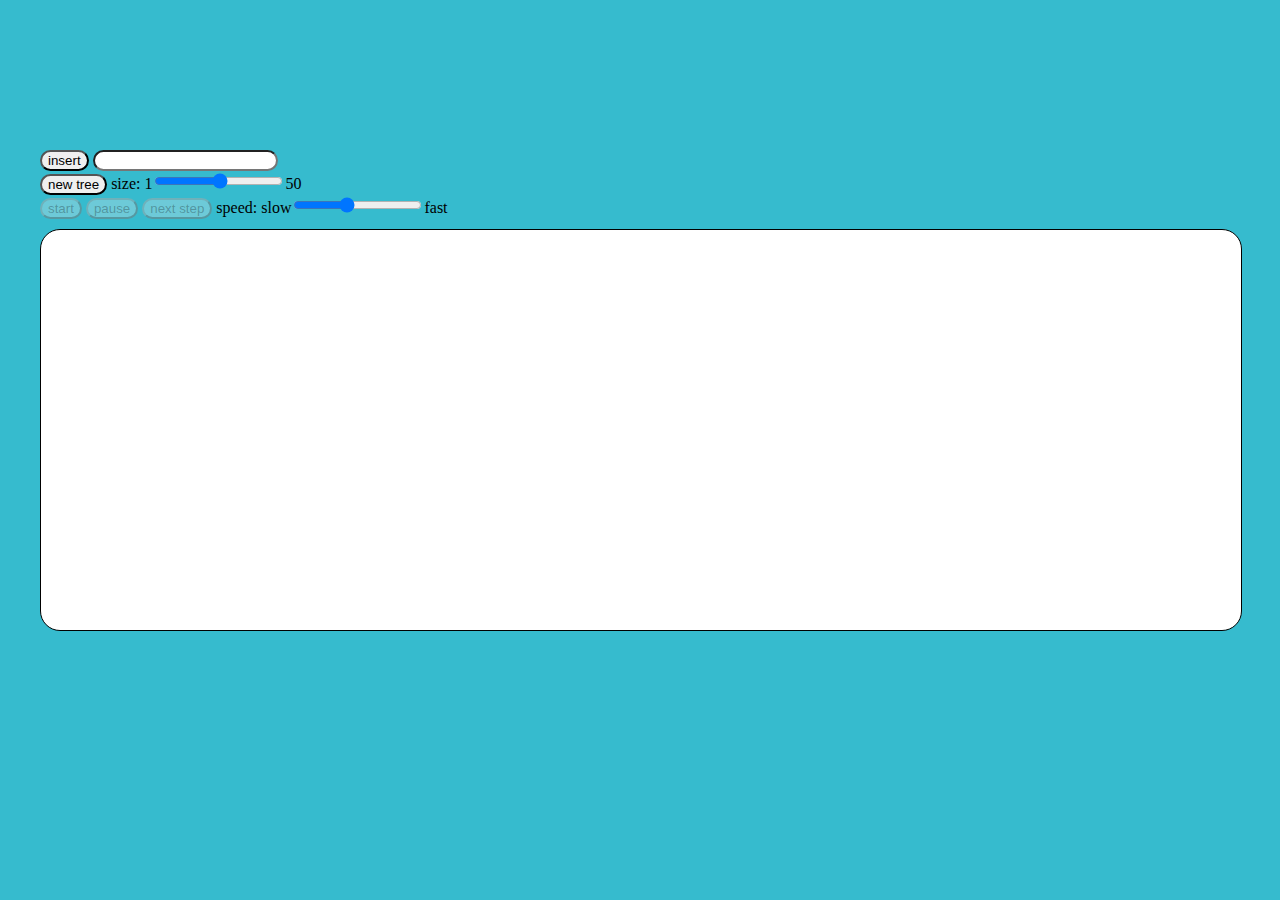
<file: index.html>
<!DOCTYPE HTML> 
<head>
  <meta charset="utf-8">
  <title>2-3 tree insert key</title>
	<link rel="stylesheet" href="style.css">
</head>
<body>  
<script>
var canva; 
var context;
var NODE_SIZE=18; 
var FILL="#36BBCE"; //цвет узла
var TEXT="#000"; //цвет текста
var STROKE="#000"; //цвет обводки
var ACCENT="#f00"; //цвет выделения узла 
var leafCount=0; // это счетчик листьев дерева, нужен чтоб задать координаты листьям в arrange
var DISTANSE_X=30; //минимальное расстояние между узлами
var DISTANSE_Y=30;
var STEP_TIME=800; //время между концом предыдущего шага и началом следующего
var pieces=30; //число кадров на которое делится анимация 
var tree=null; //2-3 дерево которое отображается собственно
var state=-1; //состояние : -1 запущенна анимация, 0 пауза, 1 выполняет один шаг
var PAUSE_TIME=30; //интервал проверки не стоит ли функция на паузе
var FRAME_TIME=20; //время между кадрами (перерисовской)

window.onload = function () { //эт при загрузке страницы выполняется, тут находим canvas на странице и задаем контекст
	/*document.getElementById("step").removeAttribute("disabled");
	}else{
	document.getElementById("result").setAttribute("disabled","disabled");*/
	  
	   canva = document.getElementById("canva");
	   context = canva.getContext("2d"); 
	   context.lineWidth=2;
	   context.fillStyle=FILL;
	   context.font="12px arial";
	   context.textAlign="center";
	   context.textBaseline = "middle";
	  document.getElementById("start").setAttribute("disabled","disabled");
	  document.getElementById("pause").setAttribute("disabled","disabled");
	  document.getElementById("next").setAttribute("disabled","disabled");
	  //document.getElementById("fin").setAttribute("disabled","disabled");
	   
	   
}

function clean(){//очищает canvas
	context.clearRect(0,0,canva.width,canva.height);
}

function compareByKey(node1,node2){ //сравнивает узлы по ключу
	if(node1.keys[0]<node2.keys[0]){
		return -1;
	}else if(node1.keys[0]>node2.keys[0]){
		return 1;
	}else{return 0;}
}

//"классы"	обьектов
function Tree(r){
	this.root= r || null;
	this.height=0;
	this.leafs=0;
	
	
	this.drawOld = function(){
		clean();
		this.root.drawTreeOld();
	}
	this.saveP = function(){
		this.root.savePos();
	}
	this.draw = function(){
		clean();
		this.root.drawTree();
	}
	this.arrange= function(){
		leafCount=0;
		this.root.arrange();
	}
	this.search = function(x){
		var t = this.root;
		while(t.sons.length!=0){
			if(x<t.keys[0]){
					t=t.sons[0];
			}else if(t.keys.length==1){
				t=t.sons[1];
			}else{
				if(x<t.keys[1]){
					t=t.sons[1];
				}else{
					t=t.sons[2];
				}
			}
		}
		
		return t;
	}
	this.insert = function(x){
		if (this.root==null){ //empty tree
			this.root= new Node([x]);
		}else{
			var place = this.search(x);
			if (place.keys.length==1){
				if(x<place.keys[0]){
					place.keys.unshift(x);
				}else{
					place.keys.push(x);
				}
				return;
			}else{
				if(x<place.keys[0]){
					place.keys.unshift(x);
				}else if(x<place.keys[1]){
					place.keys[2]=place.keys[1];
					place.keys[1]=x;
				}else{
					place.keys.push(x);
				}
				split(place,this);
			}
			
		}
	}

}


function Node(ks,p,ss){
	this.parent=p||null;//ссылка на родительчкий узел
	this.keys=ks||[];//ключи
	this.sons=ss||[]; //дочерние узлы
	this.width=ks.length*NODE_SIZE; //ширина
	this.posX=0;//кординаты на канве
	this.posY=0;
	this.stroke=STROKE;//цвет обводки
	this.oldPosX=0; //"сохраненные" координаты , нужны для анимации
	this.oldPosY=0;
	this.dx=0; //скорость движения
	this.dy=0;
	this.move= function(){ //рисует 1 кадр движения узла и его поддерева с сохраненных координат на текущие, возвращает false пока узел или какой либо узел в его поддереве не достиг цели
	
		var flag=true;
		var a=true;
		if(!areClose(this)){ 
			this.oldPosX+=this.dx;
			this.oldPosY+=this.dy;
			flag=false;
		}
		for(var i=0;i<this.sons.length;i++){
			a=this.sons[i].move();
			flag=a&&flag;
		}
		return flag;
	}
	this.setSp = function(){ //установка скорости узла и всего его поддерева
		this.dx=(this.posX-this.oldPosX)/pieces;
		this.dy=(this.posY-this.oldPosY)/pieces;
		for(var i=0;i<this.sons.length;i++){
			this.sons[i].setSp();
		}
	}
	this.savePos= function(){ //сохраняет текущие координаты в узле
		this.oldPosX=this.posX;
		this.oldPosY=this.posY;
		for(var i=0;i<this.sons.length;i++){
			this.sons[i].savePos();
		}
	}
	this.drawTree = function(){ //рисует поддерево узла
		context.beginPath();
		for(var i =0; i<this.sons.length;i++){
				//this.sons[i].lineColor=LINE_COLOR;	
				context.moveTo(this.posX,this.posY);
				context.lineTo(this.sons[i].posX,this.sons[i].posY);
				context.stroke();
				this.sons[i].drawTree();
		}
		this.draw();		
	}
	this.draw=function(){//рисует сам узел
		
		pX=this.posX;
		pY=this.posY-NODE_SIZE*0.5;
	
		context.strokeStyle=this.stroke;
		var px = this.posX-this.width/2;
		var py = pY;
		
		context.fillRect(px,py,this.width,NODE_SIZE);
		context.strokeRect(px,py,this.width,NODE_SIZE);
		context.fillStyle = TEXT;
		
		if(this.keys.length==2){
			context.fillText(this.keys[0],px+NODE_SIZE*0.5, this.posY);
			context.fillText(this.keys[1],px-NODE_SIZE*0.5+this.width, this.posY);
		}else if(this.keys.length==1){
			context.fillText(this.keys[0],this.posX, this.posY);
		}else{
			context.fillText(this.keys[0],px+NODE_SIZE*0.5, this.posY);
			context.fillText(this.keys[1],this.posX, this.posY);
			context.fillText(this.keys[2],px-NODE_SIZE*0.5+this.width, this.posY);
		}	
		context.fillStyle=FILL;
		context.strokeStyle=STROKE;
	}
	//old draw , разница только в координатах
	this.drawTreeOld = function(){ //рисует сохраненное поддерово
		context.beginPath();
		for(var i =0; i<this.sons.length;i++){
				//this.sons[i].lineColor=LINE_COLOR;	
				context.moveTo(this.oldPosX,this.oldPosY);
				context.lineTo(this.sons[i].oldPosX,this.sons[i].oldPosY);
				context.stroke();
				this.sons[i].drawTreeOld();
		}
		this.drawOld();		
	}
	this.drawOld=function(){ //рисует сохраненный узел
		
		pX=this.oldPosX;
		pY=this.oldPosY-NODE_SIZE*0.5;
		
		context.strokeStyle=this.stroke;
		var px = this.oldPosX-this.width/2;
		var py = pY;
		
		context.fillRect(px,py,this.width,NODE_SIZE);
		context.strokeRect(px,py,this.width,NODE_SIZE);
		context.fillStyle = TEXT;
		if(this.keys.length==2){
			context.fillText(this.keys[0],px+NODE_SIZE*0.5, this.oldPosY);
			context.fillText(this.keys[1],px-NODE_SIZE*0.5+this.width, this.oldPosY);
		}else if(this.keys.length==1){
			context.fillText(this.keys[0],this.oldPosX, this.oldPosY);
		}else{
			context.fillText(this.keys[0],px+NODE_SIZE*0.5, this.oldPosY);
			context.fillText(this.keys[1],this.oldPosX, this.oldPosY);
			context.fillText(this.keys[2],px-NODE_SIZE*0.5+this.width, this.oldPosY);
		}	
		context.fillStyle=FILL;
		context.strokeStyle=STROKE;
	}//
	this.addSon = function(node,pos){//добавляет дочерний узел
		for(var i=this.sons.length-1;i>=pos;i--){
			this.sons[i+1]=this.sons[i];
		}
		this.sons[pos]=node;
	}
	this.arrange=function(){ //задаем координаты
		
		this.width=this.keys.length*NODE_SIZE;
		if(this.sons.length==0){//leaf
			this.posX=(leafCount+1)*(NODE_SIZE + DISTANSE_X);
			this.posY=canva.height - DISTANSE_Y- NODE_SIZE;
			leafCount++;
		}else if(this.sons.length==2){ //single
			this.sons[0].arrange();
			this.sons[1].arrange();
			this.posX=(this.sons[0].posX+this.sons[1].posX)/2;
			this.posY=this.sons[0].posY - DISTANSE_Y - NODE_SIZE;
		} else if(this.sons.length==3){ //double
			this.sons[0].arrange();
			this.sons[1].arrange();
			this.sons[2].arrange();
			this.posX=this.sons[1].posX;
			this.posY=this.sons[0].posY - DISTANSE_Y - NODE_SIZE;
		} else{ //overflow
			this.sons[0].arrange();
			this.sons[1].arrange();
			this.sons[2].arrange();
			this.sons[3].arrange();
			this.posX=(this.sons[0].posX+this.sons[2].posX)/2;
			this.posY=this.sons[0].posY - DISTANSE_Y - NODE_SIZE;
		}
	}
	this.addKey = function(k,pos){ //вставляет ключ на нужное место
		width+=NODE_SIZE;
		this.keys.splice(pos,0,k);
	}
	this.delKey = function (pos){ //удаляет ключ
		width-=NODE_SIZE;
		this.keys.splice(pos,1);
	}
}
//

function moveAll(n){ 
		tree.root.setSp();
		m(false);
		
	function m(flag){ //рисует 1 кадр 
		if(state==0){//пауза
			setTimeout(m,0,flag);
		}else if(state==-1){//анимация
			if(!flag){ //анимация не закончена
				flag = tree.root.move(); 
				tree.drawOld();
				setTimeout(m,FRAME_TIME,flag);
			}else{
				clean();
				tree.draw();
				if(n.parent==null){ //если мы разделяли корень
				finish();
				}else{
					showSplit(n.parent); //идем вверх и если нужно снова разделяем
				}
			}
		}else{//шаг без анимации
			state--;
			clean();
			tree.draw();
			if(n.parent==null){
				finish();
			}else{
				showSplit(n.parent);
			}
			
		}
}
	}


function split(node,tr){ //ничего не рисует, нужно для постоения дерева
	if(node.keys.length>2){
		var p=node.parent;
		var k2= node.keys[2];
		var a =new Node([k2]);
		var k1=node.keys[1];
		var k0 = node.keys[0];
		if(node.sons.length!=0){ //not leaf
			a.sons=node.sons.slice(2);
			node.sons.length=2;
			a.sons[0].parent=a;
			a.sons[1].parent=a;
			
		}
			if(p==null){//root
				tr.root=new Node([k1],null,[node,a]);
				node.keys.length=1;
				node.parent=tr.root;
				a.parent=tr.root;
			}else{
				a.parent=p;
				for(var i=0; i<p.keys.length;i++){//всатвляем средний ключ куда надо
					if (p.keys[i]>k1){
						p.keys.splice(i,0,k1);
						node.keys.length=1;
						p.sons.splice(i+1,0,a);
						break;
					}
				}
				if(node.keys.length>1){
					p.keys.push(k1);
					p.sons.push(a);
					node.keys.length=1;
				}
				split(p,tr); //делаем то же самое для родительского узла
			}
	}
}

//порядок анимации:
//showSearch -> showAdd -> showSplit(n раз) -> finish

function showSerch(x){ // ищем места куда нужно вставить новый ключ
	if(state==0){ //пауза
		setTimeout(showSearch,PAUSE_TIME,x);
	}else if(state==-1){ //анимация
		clean();
		tree.arrange();
		tree.draw();
		accentNode(tree.root);
	}else{//шаг
		state--;
		clean();
		tree.arrange();
		tree.draw();
		accentNode(tree.root);
	}
	function accentNode(n){ //выделяет красным текущий узел
		
		if(state==0){//пауза
			setTimeout(accentNode,PAUSE_TIME,n);
		}else { //анимация или шаг
			if(n.parent!=null){//красим родительский узел в нормальный цвет
			n.parent.draw();
		}
			if(state==1){
				state--; //ставим паузу если нужно было сделать 1 шаг
			}
			//выделяем узел красным
			n.stroke=ACCENT;
			n.draw();
			n.stroke=STROKE;
			//
			//спускаемся вниз по дереву
			if (n.sons.length>0){//не лист
				if(x<n.keys[0]){
					s=n.sons[0];
				}else if(n.keys.length==1){
					s=n.sons[1];
				}else if(x<n.keys[1]){
					s=n.sons[1];
				}else{
					s=n.sons[2];
				}
				if(state==-1){
				setTimeout(accentNode,STEP_TIME,s);
				}else{
					accentNode(s);
				}
			}else{//доходим до листа, переходим к вставке
				if(state=-1){
				setTimeout(showAdd,STEP_TIME,x,n);
				}else{
					showAdd(x,n);
				}
			}
		}
	}
	
}

function showAdd(x,n){ //вставляем новый ключ в лист (возможно переполнение)
	var a = new Node([x]);
	//выясняем куда вставить ключ, и как это анимировать
	if (n.keys.length==2){
		if (x<n.keys[0]){
			moveR(n.posX+NODE_SIZE/2);
			
		}else if(x<n.keys[1]){
			stretch();
		}else{
			moveL(n.posX-NODE_SIZE/2);
		}
	}else{
		if(x<n.keys[0]){
			moveR(n.posX+NODE_SIZE/2);
		}else{
			moveL(n.posX-NODE_SIZE/2);
		}
	}
	
	
	function moveR(px){ //старые ключи сьезжают вправо, новый появляется слева
		if(state=-1){
			if(n.posX<px){
				clean();
				tree.draw();
				n.posX+=1;
				setTimeout(moveR,FRAME_TIME,px);
			}else{
				/*a.posX=n.posX-NODE_SIZE/2-n.width/2;
				a.posY=n.posY;
				a.draw();*/
				n.keys.splice(0,0,x);
				finaly();
			}
		}else if(state==0){
			setTimeout(moveR,PAUSE_TIME,px);
		}else{
			n.keys.splice(0,0,x);	
			finaly();
		}
	}
	function moveL(px){ //старые ключи сьезжают влева нвый появляется справа
		if(state==-1){
			if(n.posX>px){
				clean();
				tree.draw();
				n.posX-=1;
				setTimeout(moveL,FRAME_TIME,px);
			}else{
				/*a.posX=n.posX+n.width/2+NODE_SIZE/2;
				a.posY=n.posY;
				a.draw();*/
				n.keys.push(x);
				finaly();
			}
		}else if(state==0){
			setTimeout(moveL,PAUSE_TIME,px);
		}else{
			n.keys.push(x);
			finaly();
		}
	}
	function stretch(){ //узел растягивается, новый ключ посередине
		if(state==-1){
			if(n.width<NODE_SIZE*3){
			clean();
			tree.draw();
			n.width+=1;
			setTimeout(stretch,FRAME_TIME);
			}else{
				/*a.posX=n.posX;
				a.posY=n.posY;
				a.draw();*/
				n.keys.splice(1,0,x);
				finaly();
			}
		}else if(state==0){
			setTimeout(stretch,PAUSE_TIME);
		}else{
			n.keys.splice(1,0,x);
				finaly();
		}
	}
	function finaly(){//еще раз рисуем дерево и переходим к следующему шагу
		if(state==0){
			setTimeout(finaly,PAUSE_TIME);
		}else{
			
			tree.arrange();
			clean();
			tree.draw();
			if(state==1){
				state--;
				showSplit(n);
			}else{
			setTimeout(showSplit,STEP_TIME,n);
			}
		}
		
	}
	
	
}

function showSplit(n){ //если вставка ключа вызвала переполнение разделяем узел на 2, а у родительского узла становится на один ключ больше
	if(state!=0){
		
		if(n.keys.length>2){
			var mid = new Node([n.keys[1]]);
			var r = new Node([n.keys[2]]);
			var p = n.parent;
			if(n.sons.length!=0){//not leaf
				r.sons[0]=n.sons[2];
				r.sons[1]=n.sons[3];
				n.sons.length=2;
				r.sons[0].parent=r;
				r.sons[1].parent=r;
			} 
			if(p==null){//root
				n.parent=mid;
				n.keys.length=1;//set positions
				n.width=NODE_SIZE;
				mid.posX=n.posX;
				mid.posY=n.posY;
				n.posX-=NODE_SIZE;
				r.posX=mid.posX+NODE_SIZE;
				r.posY=n.posY;
				r.parent=mid;
				mid.sons[0]=n;
				mid.sons[1]=r;
				tree.root=mid;
				
				clean();
				tree.draw();
				r.draw();
				mid.draw();
				p=new Node(mid.keys[0]);
				p.posX=mid.posX;
				p.posY=mid.posY- DISTANSE_Y - NODE_SIZE;
				var dx=(p.posX-mid.posX)/pieces;
				var dy=(p.posY-mid.posY)/pieces;
				if(state==1){
					state--;
					newRoot();
				}else{
				setTimeout(newRoot,STEP_TIME);
				}
			}else{
				n.keys.length=1;//set positions
				n.width=NODE_SIZE;
				mid.posX=n.posX;
				mid.posY=n.posY;
				n.posX-=NODE_SIZE;
				r.posX=mid.posX+NODE_SIZE;
				r.posY=n.posY;
				r.parent=p;
				var flag=false;
				var k=p.sons.indexOf(n);
				p.sons.splice(k+1,0,r);
				clean();
				tree.draw();
				r.draw();
				mid.draw();
				var dx=(p.posX-mid.posX)/pieces;
				var dy=(p.posY-mid.posY)/pieces;
				if(state==1){
					state--;
					moveUp();
				}else{
				setTimeout(moveUp,STEP_TIME);
				}
			}
		}else{
			finish();
		}
	}else{
		setTimeout(showSplit,PAUSE_TIME,n);
	}
	
	
			function newRoot(){
				if(state==0){
					setTimeout(newRoot,PAUSE_TIME);
				}else if(state==-1){
					if(!areClose(mid,p)){
						mid.posX+=dx;
						mid.posY+=dy;
						clean();
						tree.draw();
						setTimeout(newRoot,FRAME_TIME);
					}else{
						tree.saveP();
						tree.arrange();
						moveAll(n);
					}
				}else{
					//state--;
					tree.saveP();
					tree.arrange();
					moveAll(n);
				}
			}
			
			function moveUp(){
				if(state==0){
					setTimeout(moveUp,PAUSE_TIME);
				}else if(state==-1){
					if(!areClose(mid,p)){
						mid.posX+=dx;
						mid.posY+=dy;
						clean();
						tree.draw();
						mid.draw();
						setTimeout(moveUp,FRAME_TIME);
					}else{
						var f=false;
						for(var i=0;i<p.keys.length;i++){
							if(mid.keys[0] < p.keys[i]){
								p.keys.splice(i,0,mid.keys[0]);
								f=true;
								break;
							}
						}
						if(!f){
							p.keys.push(mid.keys[0]);
						}
						
						tree.saveP();
						tree.arrange();
						moveAll(n);
					}
				}else{
					var f=false;
						for(var i=0;i<p.keys.length;i++){
							if(mid.keys[0] < p.keys[i]){
								p.keys.splice(i,0,mid.keys[0]);
								f=true;
								break;
							}
						}
						if(!f){
							p.keys.push(mid.keys[0]);
						}
						
						tree.saveP();
						tree.arrange();
						moveAll(n);
				}
			}
}

function finish(){ //вызывается при окончании анимации, включает/выключает нужные кнопки
	//alert("ok");
	//insert();
	document.getElementById("insert").removeAttribute("disabled");
	document.getElementById("new").removeAttribute("disabled");
	 document.getElementById("start").setAttribute("disabled","disabled");
	  document.getElementById("pause").setAttribute("disabled","disabled");
	  document.getElementById("next").setAttribute("disabled","disabled");
	  //document.getElementById("fin").setAttribute("disabled","disabled");
}
function areClose(n1,n2){ //проверяет находится ли один узел достаточно близко (незаметно для глаза) к другому при анимации 
//p.s. если сравнивать через равенство узел почти всегда пролетает мимо своего места
	eps=2;
	var a = n1.posX;
	var b= n1.posY;
	var c;
	var d;
	if(n2){
		c=n2.posX;
		d=n2.posY;
		
	}else{
		c=n1.oldPosX;
		d=n1.oldPosY;
	}
	if(Math.abs(a-c)<eps&&Math.abs(b-d)<eps){
			return true;
		}else{
			return false;
		}
}
function changeSp(){ //ползунок изменения скорости , меняет частоту кадров
	FRAME_TIME=35-document.getElementById("chSp").value;
}
function pause(){ //кнопка pause
	state=0;
	 document.getElementById("start").removeAttribute("disabled");
	  document.getElementById("pause").setAttribute("disabled","disabled");
	
}
function start(){ // кнопка start
	state=-1; 
	document.getElementById("start").setAttribute("disabled","disabled");
	 document.getElementById("pause").removeAttribute("disabled");
	  document.getElementById("next").removeAttribute("disabled");
	 // document.getElementById("fin").removeAttribute("disabled");
}
function next(){//кнопка next step
	state=1;
	 //document.getElementById("next").setAttribute("disabled","disabled");
	document.getElementById("start").removeAttribute("disabled");
	 document.getElementById("pause").setAttribute("disabled","disabled");
}
function newTree(){ //кнопка new tree
//создает новое дерево заданного размера из  случайных целых
	state==0;
	var a = document.getElementById("treeSize").value; 
	var tr=new Tree(null);
	for(var i=0;i<a;i++){
	tr.insert(Math.floor(Math.random()*100));
	}
	tr.arrange(); //задаем координаты узлам в дереве
	tr.draw(); //рисуем
	tree=tr;
	
}
function insert(){ //кнопка insert
	var a=parseInt(document.getElementById("ins").value,10);
	if(a==a){ //проверка на NaN
		state=-1;
		
	document.getElementById("insert").setAttribute("disabled","disabled");
	document.getElementById("new").setAttribute("disabled","disabled");
	 document.getElementById("start").setAttribute("disabled","disabled");
	  document.getElementById("pause").removeAttribute("disabled");
	  document.getElementById("next").removeAttribute("disabled");
	  //document.getElementById("fin").removeAttribute("disabled");

		if(tree === null){ //если дерева нет то делаем новое из 1го узла
			clean();
			tree=new Tree(new Node([a]));
			tree.arrange();
			tree.draw();
			finish();
		}else{ //запускаем алгоритм поиска
		showSerch(a);
		}
	}
}
</script>

	<div id="container">
	<div id="controls">
	
	<button onclick="insert()" id="insert">insert</button>
	<input type="text" id="ins">
	<div>
	<button onclick="newTree()" id="new">new tree</button>
	size: 
	1<input type="range" min="1" max = "50" step="1"  id="treeSize">50 
	</div>
	<div>
	<button onclick="start()" id="start">start</button>
	<button onclick="pause()" id="pause">pause</button>
	<button onclick="next()" id="next">next step</button>
	speed: 
	slow<input type="range" min="5" max = "30" step="1" value="15" oninput="changeSp()" id="chSp" title="скорость показа">fast
	
	</div>
	</div>
	<canvas height="400" width="1200" id="canva">
	</canvas>
</div>

</body>
</file>
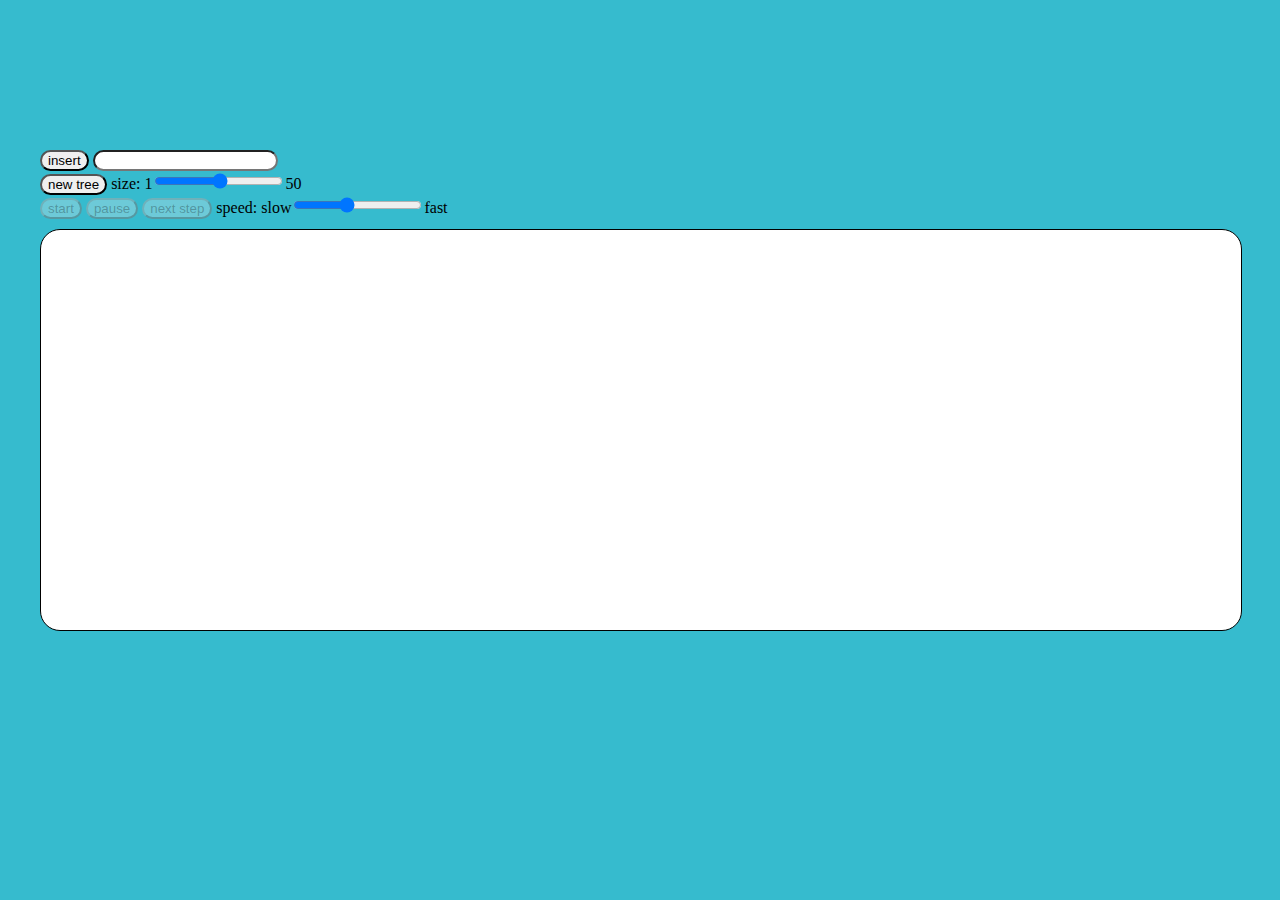
<file: 23tree.html>
<!DOCTYPE HTML> 
<head>
  <meta charset="utf-8">
  <title>2-3 tree insert key</title>
	<link rel="stylesheet" href="style.css">
</head>
<body>  
<script>
var canva; 
var context;
var NODE_SIZE=18; 
var FILL="#36BBCE"; //цвет узла
var TEXT="#000"; //цвет текста
var STROKE="#000"; //цвет обводки
var ACCENT="#f00"; //цвет выделения узла 
var leafCount=0; // это счетчик листьев дерева, нужен чтоб задать координаты листьям в arrange
var DISTANSE_X=30; //минимальное расстояние между узлами
var DISTANSE_Y=30;
var STEP_TIME=800; //время между концом предыдущего шага и началом следующего
var pieces=30; //число кадров на которое делится анимация 
var tree=null; //2-3 дерево которое отображается собственно
var state=-1; //состояние : -1 запущенна анимация, 0 пауза, 1 выполняет один шаг
var PAUSE_TIME=30; //интервал проверки не стоит ли функция на паузе
var FRAME_TIME=20; //время между кадрами (перерисовской)

window.onload = function () { //эт при загрузке страницы выполняется, тут находим canvas на странице и задаем контекст
	/*document.getElementById("step").removeAttribute("disabled");
	}else{
	document.getElementById("result").setAttribute("disabled","disabled");*/
	  
	   canva = document.getElementById("canva");
	   context = canva.getContext("2d"); 
	   context.lineWidth=2;
	   context.fillStyle=FILL;
	   context.font="12px arial";
	   context.textAlign="center";
	   context.textBaseline = "middle";
	  document.getElementById("start").setAttribute("disabled","disabled");
	  document.getElementById("pause").setAttribute("disabled","disabled");
	  document.getElementById("next").setAttribute("disabled","disabled");
	  //document.getElementById("fin").setAttribute("disabled","disabled");
	   
	   
}

function clean(){//очищает canvas
	context.clearRect(0,0,canva.width,canva.height);
}

function compareByKey(node1,node2){ //сравнивает узлы по ключу
	if(node1.keys[0]<node2.keys[0]){
		return -1;
	}else if(node1.keys[0]>node2.keys[0]){
		return 1;
	}else{return 0;}
}

//"классы"	обьектов
function Tree(r){
	this.root= r || null;
	this.height=0;
	this.leafs=0;
	
	
	this.drawOld = function(){
		clean();
		this.root.drawTreeOld();
	}
	this.saveP = function(){
		this.root.savePos();
	}
	this.draw = function(){
		clean();
		this.root.drawTree();
	}
	this.arrange= function(){
		leafCount=0;
		this.root.arrange();
	}
	this.search = function(x){
		var t = this.root;
		while(t.sons.length!=0){
			if(x<t.keys[0]){
					t=t.sons[0];
			}else if(t.keys.length==1){
				t=t.sons[1];
			}else{
				if(x<t.keys[1]){
					t=t.sons[1];
				}else{
					t=t.sons[2];
				}
			}
		}
		
		return t;
	}
	this.insert = function(x){
		if (this.root==null){ //empty tree
			this.root= new Node([x]);
		}else{
			var place = this.search(x);
			if (place.keys.length==1){
				if(x<place.keys[0]){
					place.keys.unshift(x);
				}else{
					place.keys.push(x);
				}
				return;
			}else{
				if(x<place.keys[0]){
					place.keys.unshift(x);
				}else if(x<place.keys[1]){
					place.keys[2]=place.keys[1];
					place.keys[1]=x;
				}else{
					place.keys.push(x);
				}
				split(place,this);
			}
			
		}
	}

}


function Node(ks,p,ss){
	this.parent=p||null;//ссылка на родительчкий узел
	this.keys=ks||[];//ключи
	this.sons=ss||[]; //дочерние узлы
	this.width=ks.length*NODE_SIZE; //ширина
	this.posX=0;//кординаты на канве
	this.posY=0;
	this.stroke=STROKE;//цвет обводки
	this.oldPosX=0; //"сохраненные" координаты , нужны для анимации
	this.oldPosY=0;
	this.dx=0; //скорость движения
	this.dy=0;
	this.move= function(){ //рисует 1 кадр движения узла и его поддерева с сохраненных координат на текущие, возвращает false пока узел или какой либо узел в его поддереве не достиг цели
	
		var flag=true;
		var a=true;
		if(!areClose(this)){ 
			this.oldPosX+=this.dx;
			this.oldPosY+=this.dy;
			flag=false;
		}
		for(var i=0;i<this.sons.length;i++){
			a=this.sons[i].move();
			flag=a&&flag;
		}
		return flag;
	}
	this.setSp = function(){ //установка скорости узла и всего его поддерева
		this.dx=(this.posX-this.oldPosX)/pieces;
		this.dy=(this.posY-this.oldPosY)/pieces;
		for(var i=0;i<this.sons.length;i++){
			this.sons[i].setSp();
		}
	}
	this.savePos= function(){ //сохраняет текущие координаты в узле
		this.oldPosX=this.posX;
		this.oldPosY=this.posY;
		for(var i=0;i<this.sons.length;i++){
			this.sons[i].savePos();
		}
	}
	this.drawTree = function(){ //рисует поддерево узла
		context.beginPath();
		for(var i =0; i<this.sons.length;i++){
				//this.sons[i].lineColor=LINE_COLOR;	
				context.moveTo(this.posX,this.posY);
				context.lineTo(this.sons[i].posX,this.sons[i].posY);
				context.stroke();
				this.sons[i].drawTree();
		}
		this.draw();		
	}
	this.draw=function(){//рисует сам узел
		
		pX=this.posX;
		pY=this.posY-NODE_SIZE*0.5;
	
		context.strokeStyle=this.stroke;
		var px = this.posX-this.width/2;
		var py = pY;
		
		context.fillRect(px,py,this.width,NODE_SIZE);
		context.strokeRect(px,py,this.width,NODE_SIZE);
		context.fillStyle = TEXT;
		
		if(this.keys.length==2){
			context.fillText(this.keys[0],px+NODE_SIZE*0.5, this.posY);
			context.fillText(this.keys[1],px-NODE_SIZE*0.5+this.width, this.posY);
		}else if(this.keys.length==1){
			context.fillText(this.keys[0],this.posX, this.posY);
		}else{
			context.fillText(this.keys[0],px+NODE_SIZE*0.5, this.posY);
			context.fillText(this.keys[1],this.posX, this.posY);
			context.fillText(this.keys[2],px-NODE_SIZE*0.5+this.width, this.posY);
		}	
		context.fillStyle=FILL;
		context.strokeStyle=STROKE;
	}
	//old draw , разница только в координатах
	this.drawTreeOld = function(){ //рисует сохраненное поддерово
		context.beginPath();
		for(var i =0; i<this.sons.length;i++){
				//this.sons[i].lineColor=LINE_COLOR;	
				context.moveTo(this.oldPosX,this.oldPosY);
				context.lineTo(this.sons[i].oldPosX,this.sons[i].oldPosY);
				context.stroke();
				this.sons[i].drawTreeOld();
		}
		this.drawOld();		
	}
	this.drawOld=function(){ //рисует сохраненный узел
		
		pX=this.oldPosX;
		pY=this.oldPosY-NODE_SIZE*0.5;
		
		context.strokeStyle=this.stroke;
		var px = this.oldPosX-this.width/2;
		var py = pY;
		
		context.fillRect(px,py,this.width,NODE_SIZE);
		context.strokeRect(px,py,this.width,NODE_SIZE);
		context.fillStyle = TEXT;
		if(this.keys.length==2){
			context.fillText(this.keys[0],px+NODE_SIZE*0.5, this.oldPosY);
			context.fillText(this.keys[1],px-NODE_SIZE*0.5+this.width, this.oldPosY);
		}else if(this.keys.length==1){
			context.fillText(this.keys[0],this.oldPosX, this.oldPosY);
		}else{
			context.fillText(this.keys[0],px+NODE_SIZE*0.5, this.oldPosY);
			context.fillText(this.keys[1],this.oldPosX, this.oldPosY);
			context.fillText(this.keys[2],px-NODE_SIZE*0.5+this.width, this.oldPosY);
		}	
		context.fillStyle=FILL;
		context.strokeStyle=STROKE;
	}//
	this.addSon = function(node,pos){//добавляет дочерний узел
		for(var i=this.sons.length-1;i>=pos;i--){
			this.sons[i+1]=this.sons[i];
		}
		this.sons[pos]=node;
	}
	this.arrange=function(){ //задаем координаты
		
		this.width=this.keys.length*NODE_SIZE;
		if(this.sons.length==0){//leaf
			this.posX=(leafCount+1)*(NODE_SIZE + DISTANSE_X);
			this.posY=canva.height - DISTANSE_Y- NODE_SIZE;
			leafCount++;
		}else if(this.sons.length==2){ //single
			this.sons[0].arrange();
			this.sons[1].arrange();
			this.posX=(this.sons[0].posX+this.sons[1].posX)/2;
			this.posY=this.sons[0].posY - DISTANSE_Y - NODE_SIZE;
		} else if(this.sons.length==3){ //double
			this.sons[0].arrange();
			this.sons[1].arrange();
			this.sons[2].arrange();
			this.posX=this.sons[1].posX;
			this.posY=this.sons[0].posY - DISTANSE_Y - NODE_SIZE;
		} else{ //overflow
			this.sons[0].arrange();
			this.sons[1].arrange();
			this.sons[2].arrange();
			this.sons[3].arrange();
			this.posX=(this.sons[0].posX+this.sons[2].posX)/2;
			this.posY=this.sons[0].posY - DISTANSE_Y - NODE_SIZE;
		}
	}
	this.addKey = function(k,pos){ //вставляет ключ на нужное место
		width+=NODE_SIZE;
		this.keys.splice(pos,0,k);
	}
	this.delKey = function (pos){ //удаляет ключ
		width-=NODE_SIZE;
		this.keys.splice(pos,1);
	}
}
//

function moveAll(n){ 
		tree.root.setSp();
		m(false);
		
	function m(flag){ //рисует 1 кадр 
		if(state==0){//пауза
			setTimeout(m,0,flag);
		}else if(state==-1){//анимация
			if(!flag){ //анимация не закончена
				flag = tree.root.move(); 
				tree.drawOld();
				setTimeout(m,FRAME_TIME,flag);
			}else{
				clean();
				tree.draw();
				if(n.parent==null){ //если мы разделяли корень
				finish();
				}else{
					showSplit(n.parent); //идем вверх и если нужно снова разделяем
				}
			}
		}else{//шаг без анимации
			state--;
			clean();
			tree.draw();
			if(n.parent==null){
				finish();
			}else{
				showSplit(n.parent);
			}
			
		}
}
	}


function split(node,tr){ //ничего не рисует, нужно для постоения дерева
	if(node.keys.length>2){
		var p=node.parent;
		var k2= node.keys[2];
		var a =new Node([k2]);
		var k1=node.keys[1];
		var k0 = node.keys[0];
		if(node.sons.length!=0){ //not leaf
			a.sons=node.sons.slice(2);
			node.sons.length=2;
			a.sons[0].parent=a;
			a.sons[1].parent=a;
			
		}
			if(p==null){//root
				tr.root=new Node([k1],null,[node,a]);
				node.keys.length=1;
				node.parent=tr.root;
				a.parent=tr.root;
			}else{
				a.parent=p;
				for(var i=0; i<p.keys.length;i++){//всатвляем средний ключ куда надо
					if (p.keys[i]>k1){
						p.keys.splice(i,0,k1);
						node.keys.length=1;
						p.sons.splice(i+1,0,a);
						break;
					}
				}
				if(node.keys.length>1){
					p.keys.push(k1);
					p.sons.push(a);
					node.keys.length=1;
				}
				split(p,tr); //делаем то же самое для родительского узла
			}
	}
}

//порядок анимации:
//showSearch -> showAdd -> showSplit(n раз) -> finish

function showSerch(x){ // ищем места куда нужно вставить новый ключ
	if(state==0){ //пауза
		setTimeout(showSearch,PAUSE_TIME,x);
	}else if(state==-1){ //анимация
		clean();
		tree.arrange();
		tree.draw();
		accentNode(tree.root);
	}else{//шаг
		state--;
		clean();
		tree.arrange();
		tree.draw();
		accentNode(tree.root);
	}
	function accentNode(n){ //выделяет красным текущий узел
		
		if(state==0){//пауза
			setTimeout(accentNode,PAUSE_TIME,n);
		}else { //анимация или шаг
			if(n.parent!=null){//красим родительский узел в нормальный цвет
			n.parent.draw();
		}
			if(state==1){
				state--; //ставим паузу если нужно было сделать 1 шаг
			}
			//выделяем узел красным
			n.stroke=ACCENT;
			n.draw();
			n.stroke=STROKE;
			//
			//спускаемся вниз по дереву
			if (n.sons.length>0){//не лист
				if(x<n.keys[0]){
					s=n.sons[0];
				}else if(n.keys.length==1){
					s=n.sons[1];
				}else if(x<n.keys[1]){
					s=n.sons[1];
				}else{
					s=n.sons[2];
				}
				if(state==-1){
				setTimeout(accentNode,STEP_TIME,s);
				}else{
					accentNode(s);
				}
			}else{//доходим до листа, переходим к вставке
				if(state=-1){
				setTimeout(showAdd,STEP_TIME,x,n);
				}else{
					showAdd(x,n);
				}
			}
		}
	}
	
}

function showAdd(x,n){ //вставляем новый ключ в лист (возможно переполнение)
	var a = new Node([x]);
	//выясняем куда вставить ключ, и как это анимировать
	if (n.keys.length==2){
		if (x<n.keys[0]){
			moveR(n.posX+NODE_SIZE/2);
			
		}else if(x<n.keys[1]){
			stretch();
		}else{
			moveL(n.posX-NODE_SIZE/2);
		}
	}else{
		if(x<n.keys[0]){
			moveR(n.posX+NODE_SIZE/2);
		}else{
			moveL(n.posX-NODE_SIZE/2);
		}
	}
	
	
	function moveR(px){ //старые ключи сьезжают вправо, новый появляется слева
		if(state=-1){
			if(n.posX<px){
				clean();
				tree.draw();
				n.posX+=1;
				setTimeout(moveR,FRAME_TIME,px);
			}else{
				/*a.posX=n.posX-NODE_SIZE/2-n.width/2;
				a.posY=n.posY;
				a.draw();*/
				n.keys.splice(0,0,x);
				finaly();
			}
		}else if(state==0){
			setTimeout(moveR,PAUSE_TIME,px);
		}else{
			n.keys.splice(0,0,x);	
			finaly();
		}
	}
	function moveL(px){ //старые ключи сьезжают влева нвый появляется справа
		if(state==-1){
			if(n.posX>px){
				clean();
				tree.draw();
				n.posX-=1;
				setTimeout(moveL,FRAME_TIME,px);
			}else{
				/*a.posX=n.posX+n.width/2+NODE_SIZE/2;
				a.posY=n.posY;
				a.draw();*/
				n.keys.push(x);
				finaly();
			}
		}else if(state==0){
			setTimeout(moveL,PAUSE_TIME,px);
		}else{
			n.keys.push(x);
			finaly();
		}
	}
	function stretch(){ //узел растягивается, новый ключ посередине
		if(state==-1){
			if(n.width<NODE_SIZE*3){
			clean();
			tree.draw();
			n.width+=1;
			setTimeout(stretch,FRAME_TIME);
			}else{
				/*a.posX=n.posX;
				a.posY=n.posY;
				a.draw();*/
				n.keys.splice(1,0,x);
				finaly();
			}
		}else if(state==0){
			setTimeout(stretch,PAUSE_TIME);
		}else{
			n.keys.splice(1,0,x);
				finaly();
		}
	}
	function finaly(){//еще раз рисуем дерево и переходим к следующему шагу
		if(state==0){
			setTimeout(finaly,PAUSE_TIME);
		}else{
			
			tree.arrange();
			clean();
			tree.draw();
			if(state==1){
				state--;
				showSplit(n);
			}else{
			setTimeout(showSplit,STEP_TIME,n);
			}
		}
		
	}
	
	
}

function showSplit(n){ //если вставка ключа вызвала переполнение разделяем узел на 2, а у родительского узла становится на один ключ больше
	if(state!=0){
		
		if(n.keys.length>2){
			var mid = new Node([n.keys[1]]);
			var r = new Node([n.keys[2]]);
			var p = n.parent;
			if(n.sons.length!=0){//not leaf
				r.sons[0]=n.sons[2];
				r.sons[1]=n.sons[3];
				n.sons.length=2;
				r.sons[0].parent=r;
				r.sons[1].parent=r;
			} 
			if(p==null){//root
				n.parent=mid;
				n.keys.length=1;//set positions
				n.width=NODE_SIZE;
				mid.posX=n.posX;
				mid.posY=n.posY;
				n.posX-=NODE_SIZE;
				r.posX=mid.posX+NODE_SIZE;
				r.posY=n.posY;
				r.parent=mid;
				mid.sons[0]=n;
				mid.sons[1]=r;
				tree.root=mid;
				
				clean();
				tree.draw();
				r.draw();
				mid.draw();
				p=new Node(mid.keys[0]);
				p.posX=mid.posX;
				p.posY=mid.posY- DISTANSE_Y - NODE_SIZE;
				var dx=(p.posX-mid.posX)/pieces;
				var dy=(p.posY-mid.posY)/pieces;
				if(state==1){
					state--;
					newRoot();
				}else{
				setTimeout(newRoot,STEP_TIME);
				}
			}else{
				n.keys.length=1;//set positions
				n.width=NODE_SIZE;
				mid.posX=n.posX;
				mid.posY=n.posY;
				n.posX-=NODE_SIZE;
				r.posX=mid.posX+NODE_SIZE;
				r.posY=n.posY;
				r.parent=p;
				var flag=false;
				var k=p.sons.indexOf(n);
				p.sons.splice(k+1,0,r);
				clean();
				tree.draw();
				r.draw();
				mid.draw();
				var dx=(p.posX-mid.posX)/pieces;
				var dy=(p.posY-mid.posY)/pieces;
				if(state==1){
					state--;
					moveUp();
				}else{
				setTimeout(moveUp,STEP_TIME);
				}
			}
		}else{
			finish();
		}
	}else{
		setTimeout(showSplit,PAUSE_TIME,n);
	}
	
	
			function newRoot(){
				if(state==0){
					setTimeout(newRoot,PAUSE_TIME);
				}else if(state==-1){
					if(!areClose(mid,p)){
						mid.posX+=dx;
						mid.posY+=dy;
						clean();
						tree.draw();
						setTimeout(newRoot,FRAME_TIME);
					}else{
						tree.saveP();
						tree.arrange();
						moveAll(n);
					}
				}else{
					//state--;
					tree.saveP();
					tree.arrange();
					moveAll(n);
				}
			}
			
			function moveUp(){
				if(state==0){
					setTimeout(moveUp,PAUSE_TIME);
				}else if(state==-1){
					if(!areClose(mid,p)){
						mid.posX+=dx;
						mid.posY+=dy;
						clean();
						tree.draw();
						mid.draw();
						setTimeout(moveUp,FRAME_TIME);
					}else{
						var f=false;
						for(var i=0;i<p.keys.length;i++){
							if(mid.keys[0] < p.keys[i]){
								p.keys.splice(i,0,mid.keys[0]);
								f=true;
								break;
							}
						}
						if(!f){
							p.keys.push(mid.keys[0]);
						}
						
						tree.saveP();
						tree.arrange();
						moveAll(n);
					}
				}else{
					var f=false;
						for(var i=0;i<p.keys.length;i++){
							if(mid.keys[0] < p.keys[i]){
								p.keys.splice(i,0,mid.keys[0]);
								f=true;
								break;
							}
						}
						if(!f){
							p.keys.push(mid.keys[0]);
						}
						
						tree.saveP();
						tree.arrange();
						moveAll(n);
				}
			}
}

function finish(){ //вызывается при окончании анимации, включает/выключает нужные кнопки
	//alert("ok");
	//insert();
	document.getElementById("insert").removeAttribute("disabled");
	document.getElementById("new").removeAttribute("disabled");
	 document.getElementById("start").setAttribute("disabled","disabled");
	  document.getElementById("pause").setAttribute("disabled","disabled");
	  document.getElementById("next").setAttribute("disabled","disabled");
	  //document.getElementById("fin").setAttribute("disabled","disabled");
}
function areClose(n1,n2){ //проверяет находится ли один узел достаточно близко (незаметно для глаза) к другому при анимации 
//p.s. если сравнивать через равенство узел почти всегда пролетает мимо своего места
	eps=2;
	var a = n1.posX;
	var b= n1.posY;
	var c;
	var d;
	if(n2){
		c=n2.posX;
		d=n2.posY;
		
	}else{
		c=n1.oldPosX;
		d=n1.oldPosY;
	}
	if(Math.abs(a-c)<eps&&Math.abs(b-d)<eps){
			return true;
		}else{
			return false;
		}
}
function changeSp(){ //ползунок изменения скорости , меняет частоту кадров
	FRAME_TIME=35-document.getElementById("chSp").value;
}
function pause(){ //кнопка pause
	state=0;
	 document.getElementById("start").removeAttribute("disabled");
	  document.getElementById("pause").setAttribute("disabled","disabled");
	
}
function start(){ // кнопка start
	state=-1; 
	document.getElementById("start").setAttribute("disabled","disabled");
	 document.getElementById("pause").removeAttribute("disabled");
	  document.getElementById("next").removeAttribute("disabled");
	 // document.getElementById("fin").removeAttribute("disabled");
}
function next(){//кнопка next step
	state=1;
	 //document.getElementById("next").setAttribute("disabled","disabled");
	document.getElementById("start").removeAttribute("disabled");
	 document.getElementById("pause").setAttribute("disabled","disabled");
}
function newTree(){ //кнопка new tree
//создает новое дерево заданного размера из  случайных целых
	state==0;
	var a = document.getElementById("treeSize").value; 
	var tr=new Tree(null);
	for(var i=0;i<a;i++){
	tr.insert(Math.floor(Math.random()*100));
	}
	tr.arrange(); //задаем координаты узлам в дереве
	tr.draw(); //рисуем
	tree=tr;
	
}
function insert(){ //кнопка insert
	var a=parseInt(document.getElementById("ins").value,10);
	if(a==a){ //проверка на NaN
		state=-1;
		
	document.getElementById("insert").setAttribute("disabled","disabled");
	document.getElementById("new").setAttribute("disabled","disabled");
	 document.getElementById("start").setAttribute("disabled","disabled");
	  document.getElementById("pause").removeAttribute("disabled");
	  document.getElementById("next").removeAttribute("disabled");
	  //document.getElementById("fin").removeAttribute("disabled");

		if(tree === null){ //если дерева нет то делаем новое из 1го узла
			clean();
			tree=new Tree(new Node([a]));
			tree.arrange();
			tree.draw();
			finish();
		}else{ //запускаем алгоритм поиска
		showSerch(a);
		}
	}
}
</script>

	<div id="container">
	<div id="controls">
	
	<button onclick="insert()" id="insert">insert</button>
	<input type="text" id="ins">
	<div>
	<button onclick="newTree()" id="new">new tree</button>
	size: 
	1<input type="range" min="1" max = "50" step="1"  id="treeSize">50 
	</div>
	<div>
	<button onclick="start()" id="start">start</button>
	<button onclick="pause()" id="pause">pause</button>
	<button onclick="next()" id="next">next step</button>
	speed: 
	slow<input type="range" min="5" max = "30" step="1" value="15" oninput="changeSp()" id="chSp" title="скорость показа">fast
	
	</div>
	</div>
	<canvas height="400" width="1200" id="canva">
	</canvas>
</div>

</body>
</file>
<file: style.css>
*{
	border-radius: 20px;
	
}
body{
	background: #36bbce;
}
#container {	
	
	width: 1200px;
    height: 600px;
	position:absolute;
	margin-left:-610px;
	margin-top:-300px;
	left:50%;
	top:50%;
	padding:0px 10px;	

	font-style: #555;
	
}
#canva{
	
	margin:10px 0px;
	border:1px solid #000;
	background: #fff;
}
</file>
